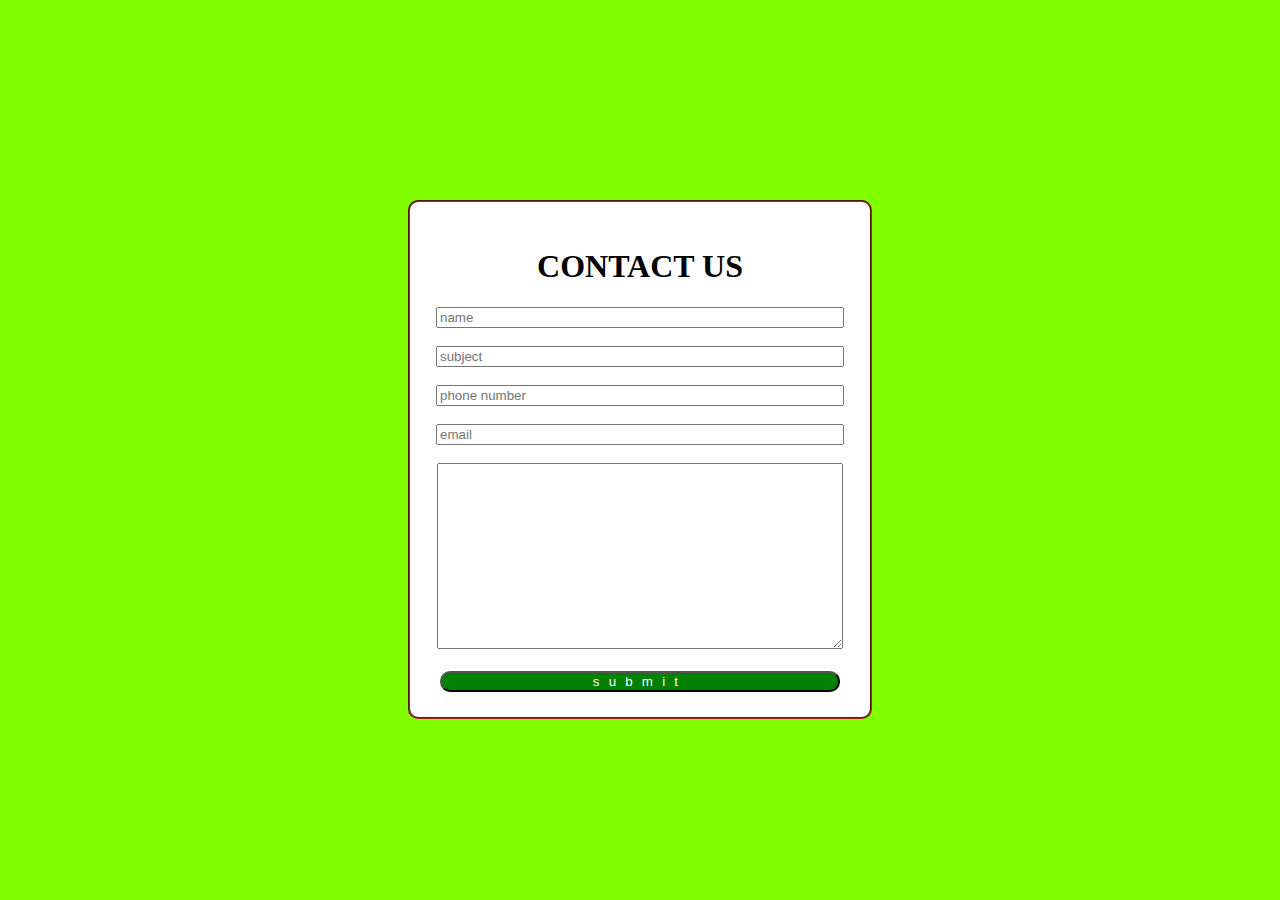
<file: index.html>
<!DOCTYPE html>
<html lang="en">

<head>
    <meta charset="UTF-8">
    <meta name="viewport" content="width=device-width, initial-scale=1.0">
    <title>Document</title>
    <link rel="stylesheet" href="style.css">

    <style>
        .container {
            text-align: center;
            border: 2px;
            width: 50;
            margin-top: 50px;
            margin-left: 50px;
            margin-bottom: 50px;

            margin: 150px 0px 0px 50px;
            padding-left: 50%;
            padding-bottom: 50px;
            padding-right: 50px;

            padding: 80px 40px;

        }
    </style>
</head>

<body>
    


        <section class="task">
            <div class="center" >
                <form>
                    <h1>CONTACT US</h1>
                  

                        <!-- <label>name</label><br> -->
                        <input type="text" name="name" class="name" id="name" placeholder="name">
                        <br><br>

                        <!-- <label>subject</label><br> -->
                        <input type="text" placeholder="subject" class="text">
                        <br><br>

                        <!-- <label>phone number</label><br> -->
                        <input type="number" placeholder="phone number" class="number">
                        <br><br>

                        <!-- <label>email</label><br> -->
                        <input type="email"  placeholder="email" class="email">
                        <br><br>

                        <textarea rows="12" cols="53" class="e"></textarea><br><br>

                        <!-- <label>submit</label> -->
                        <input type="submit" value="submit" class="submit"></input>
                    </div>
                </form>
        </section>
</body>

</html>
</file>
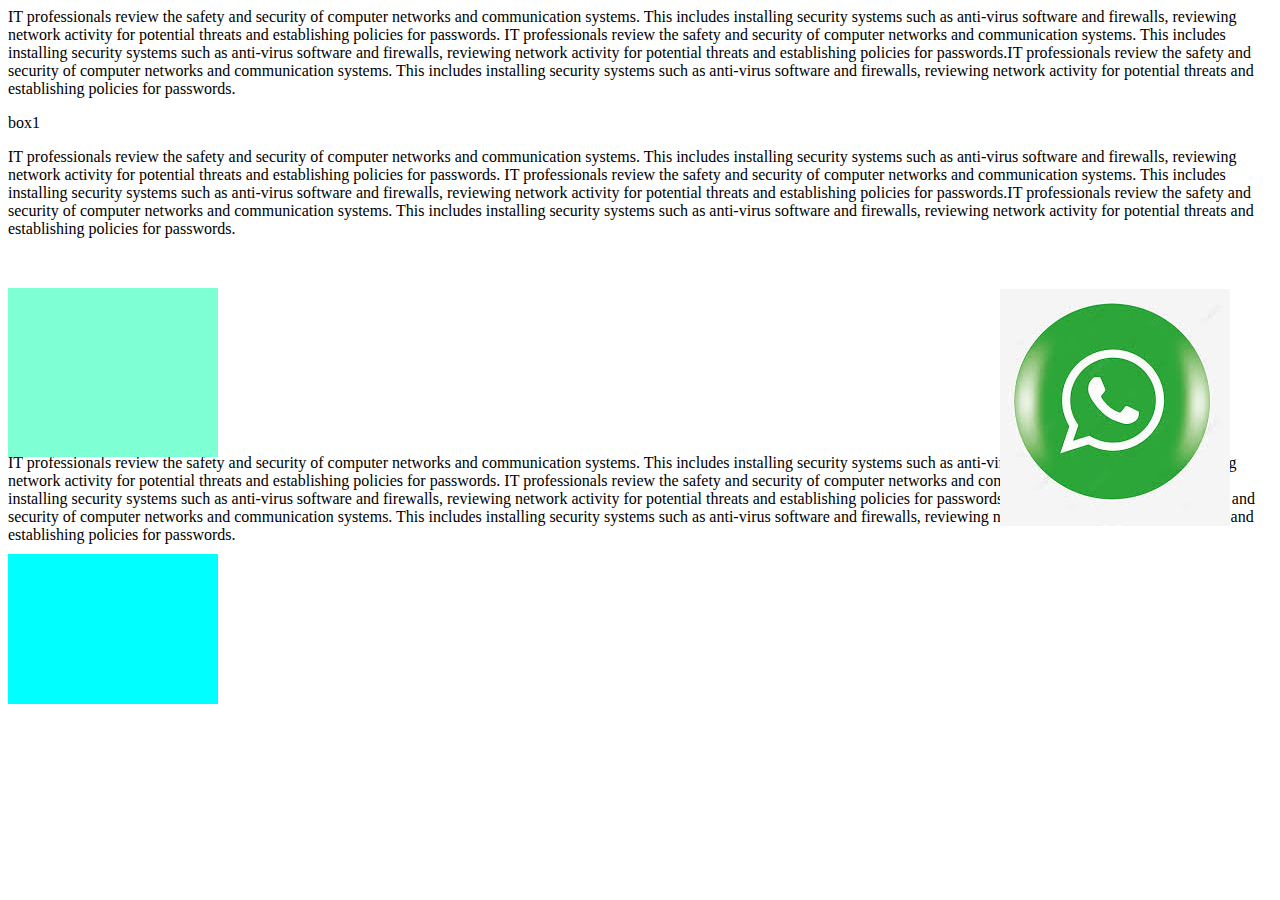
<file: task2.html>
<html>

<head>
    <link rel="stylesheet" href="task2.css">
</head>
<title>task2</title>

<body>
    <p>IT professionals review the safety and security of computer networks and communication systems. This includes
        installing security systems such as anti-virus software and firewalls, reviewing network activity for potential
        threats and establishing policies for passwords.
        IT professionals review the safety and security of computer networks and communication systems. This includes
        installing security systems such as anti-virus software and firewalls, reviewing network activity for potential
        threats and establishing policies for passwords.IT professionals review the safety and security of computer
        networks and communication systems. This includes
        installing security systems such as anti-virus software and firewalls, reviewing network activity for potential
        threats and establishing policies for passwords.</p>
    <div class="box1"></div>
    <p>box1</p>
    </div>

    <p>IT professionals review the safety and security of computer networks and communication systems. This includes
        installing security systems such as anti-virus software and firewalls, reviewing network activity for potential
        threats and establishing policies for passwords.
        IT professionals review the safety and security of computer networks and communication systems. This includes
        installing security systems such as anti-virus software and firewalls, reviewing network activity for potential
        threats and establishing policies for passwords.IT professionals review the safety and security of computer
        networks and communication systems. This includes
        installing security systems such as anti-virus software and firewalls, reviewing network activity for potential
        threats and establishing policies for passwords.</p>
    <div class="box2"></div>
    <p>box2</p>
    </div>

    <p>IT professionals review the safety and security of computer networks and communication systems. This includes
        installing security systems such as anti-virus software and firewalls, reviewing network activity for potential
        threats and establishing policies for passwords.
        IT professionals review the safety and security of computer networks and communication systems. This includes
        installing security systems such as anti-virus software and firewalls, reviewing network activity for potential
        threats and establishing policies for passwords.
        IT professionals review the safety and security of computer networks and communication systems. This includes
        installing security systems such as anti-virus software and firewalls, reviewing network activity for potential
        threats and establishing policies for passwords.</p>
    <div class="box3"></div>
    <p>box3</p>
    </div>

</body>

</html>
</file>
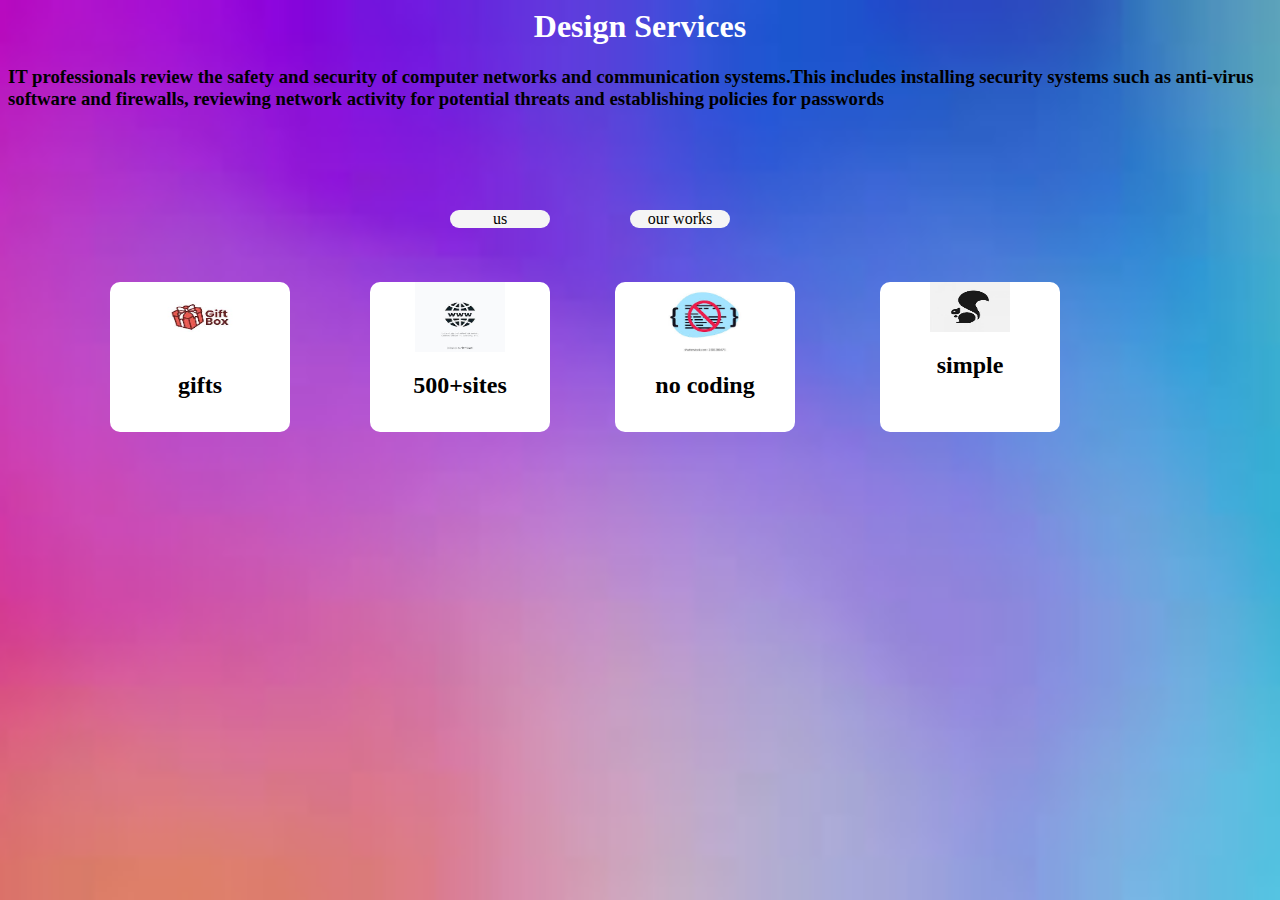
<file: task3.html>
<html>

<head>
    <title>new project</title>
    <link rel="stylesheet" href="task3.css">
    <!-- <style type="bg-img"></style> -->
</head>

<body>

    <h1 class="h1">Design Services</h1>

    <p>
        <ccenter>
            <h3>
            IT professionals review the safety and security of computer networks and communication systems.This includes
        installing security systems such as anti-virus software and firewalls,
        reviewing network activity for potential threats and establishing policies for passwords</h3>
        </ccenter>
    </p>

    <div class="aboutus">
        us
    </div>

    <div class="ourworks">
        our works
    </div>

    <div class="container1">
        <img src="photos/simple.jpg" width="80px" height="50px" alt="simple">
        <h2>simple</h2>
    </div>

    <div class="container2">
        <img src="photos/nocode.jpg" width="90px" height="70px" alt="nocode">
        <h2>no coding</h2>
        </div>

    <div class="container3">
        <img src="photos/sites.jpg" width="90px" height="70px" alt="sites">
        <h2>500+sites</h2>
    </div>

    <div class="container4">
        <img src="photos/gift.jpg" width="90px" height="70px" alt="gifts">
        <h2>gifts</h2>
    </div>

</body>

</html>
</file>
<file: style.css>
body{
    background-color: chartreuse;
}
.task{
    margin: 200px 400px 20px 400px;
}
.center{
    background-color: white;
    border: 2px solid brown;
    padding: 25px 25px 25px 25px;
    text-align: center;
    border-radius: 10px;
    border-style: groove;

}
.submit{
    color: white;
    width: 400px;
    border-radius: 10px;
    background-color: green;
    letter-spacing: 1cap;
}

.name{
    width: 400px;
}

.number{
    width: 400px;
}

.email {
    width: 400px;
}
.text{
    width: 400px;
}
.e{
    width: 400px;
}
</file>
<file: task2.css>
.box1{
    background-color: aquamarine ;
    position: absolute;
    height: 169px;
    width: 210px;
    top: 288px;
    
}

.box2{
    background-color: aqua;
    position: relative;
    height: 150px;
    width: 210px;
    top: 300px;
}

.box3{
    background-image: url(photos/download.jpg);
    position: fixed;
    height: 237px;
    width: 230px;
    top: 289px;
    right: 50px;
}

.parent{
    
}
</file>
<file: task3.css>
body{
    background-image: url(photos/images.jpg);
    background-repeat: no-repeat;
    background-size: cover;
    background-position: center;
}

.h1{
    text-align: center;
    text-decoration: solid;
    color:white;
}

.aboutus{
    background-color:whitesmoke ;
    position: absolute;
    /* height: 10px; */
    width: 100px; 
    left: 450px;
    text-align: center;
    border-radius: 10px;
    /* bottom: 125px; */
    top: 210px;
}

.ourworks{
    background-color:whitesmoke ;
    position: absolute;
    width: 100px;
    right: 550px;
    text-align: center;
    border-radius: 10px;
    /* bottom:125px ; */
    top: 210px;
}

.container1{
    
    background-color:white ;
    position: absolute;
    height: 150px;
    width: 180px;
    top: 282px;
    right: 220px;
    text-align: center;
    border-radius: 10px;
}

.container2{
    background-color:white ;
    position: absolute;
    height: 150px;
    width: 180px;
    top: 282px;
    right: 485px;
    text-align: center;
    border-radius: 10px;
}

.container3{
    background-color:white;
    position: absolute;
    height: 150px;
    width: 180px;
    top: 282px;
    left: 370px;
    text-align: center;
    border-radius: 10px;
}

.container4{
    background-color:white;
    position: absolute;
    height: 150px;
    width: 180px;
    top: 282px;
    left: 110px;
    text-align: center;
    border-radius: 10px;
}
</file>
